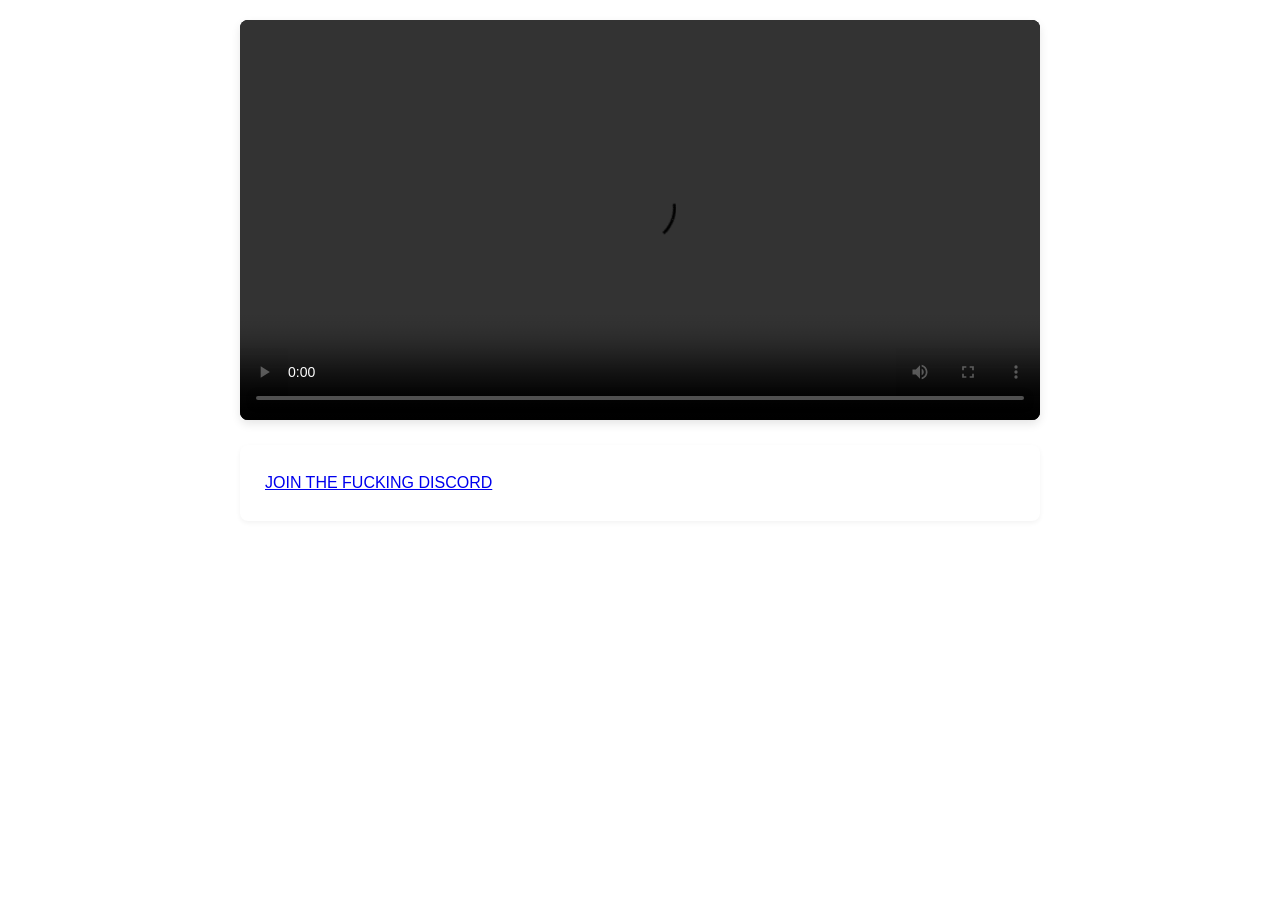
<file: join/index.html>
<!DOCTYPE html>
<html lang="en">
<head>
    <meta charset="UTF-8">
    <meta name="viewport" content="width=device-width, initial-scale=1.0">
    <title>Video Index</title>
    <style>
        body {
            font-family: -apple-system, BlinkMacSystemFont, "Segoe UI", Roboto, Helvetica, Arial, sans-serif;
            line-height: 1.6;
            max-width: 800px;
            margin: 0 auto;
            padding: 20px;
            color: #333;
        }
        .video-container {
            width: 100%;
            background-color: #000;
            border-radius: 8px;
            overflow: hidden;
            box-shadow: 0 4px 10px rgba(0, 0, 0, 0.1);
        }
        video {
            width: 100%;
            display: block;
        }
        .content-section {
            margin-top: 25px;
            background: #fff;
            padding: 25px;
            border-radius: 8px;
            box-shadow: 0 2px 5px rgba(0, 0, 0, 0.05);
        }
        h1 {
            margin-top: 0;
            color: #111;
        }
    </style>
</head>
<body>
    
<!-- Video Embed Section -->
<div class="video-container">
    <!-- Replace "video.mp4" with your actual file path or URL -->
    <video controls autoplay playsinline poster="">
        <source src="http://ponut.org/fred.mp4" type="video/mp4">
        Your browser does not support the video tag.
    </video>
</div>

<!-- Text Content Section Below -->
<div class="content-section">
    <a href="https://discord.gg/KebUx5Kjq8">
        <div class="text">JOIN THE FUCKING DISCORD</div>
    </a>
</div>
    
</body>
</html>
</file>
